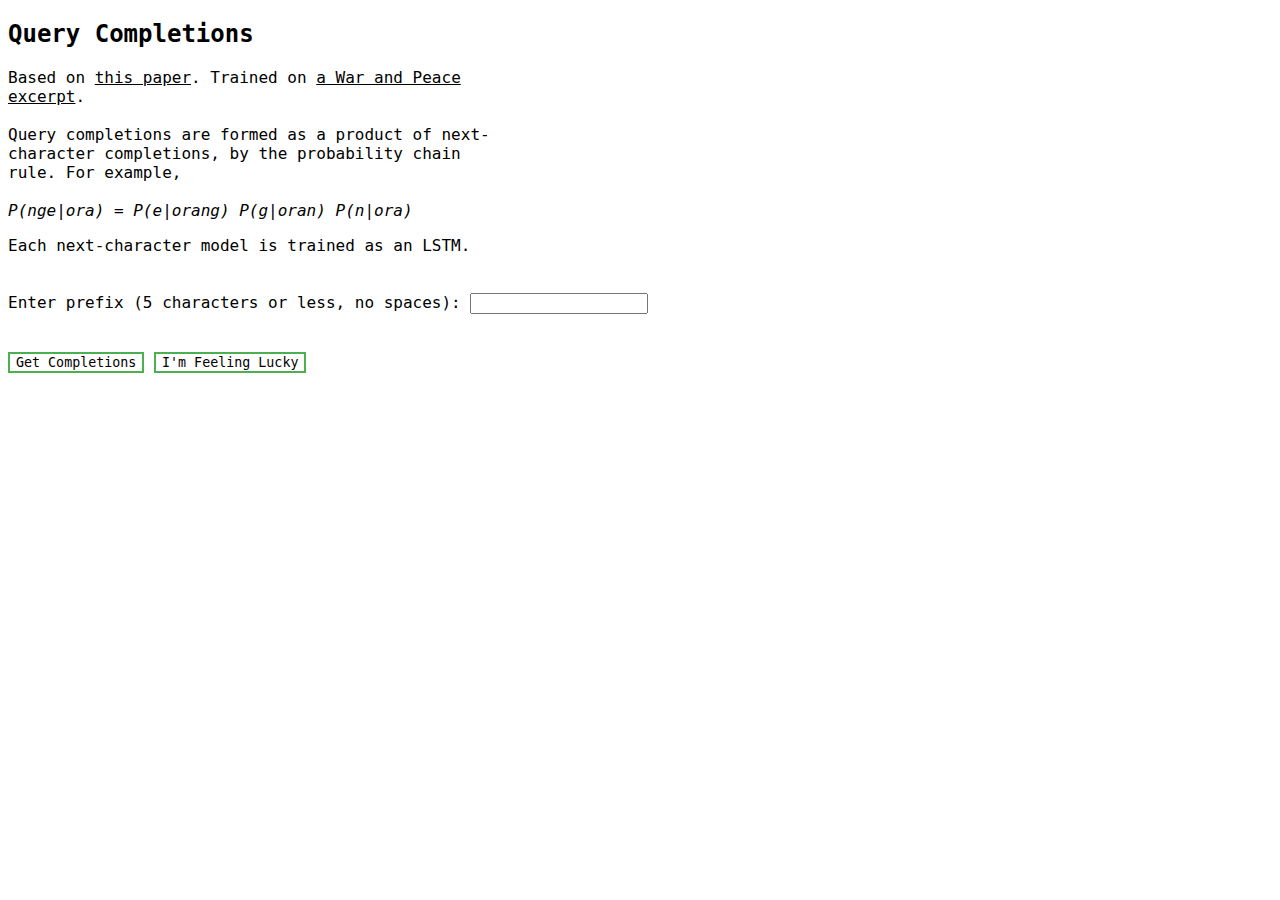
<file: templates/index.html>
<!DOCTYPE html>
<html lang="en">
<head>
    <meta charset="UTF-8">
    <title>Query Completions</title>
    <style type="text/css">@import url("../static/style.css");</style>
<!--<style type="text/css">-->
    <!--html *-->
<!--{-->
   <!--/*font-size: 1em !important;*/-->
   <!--color: #000 !important;-->
   <!--font-family: monospace, sans-serif !important;-->
<!--}-->
    <!--table {-->
        <!--/*font-family: "Helvetica", "Lucida Sans", "Lucida Sans Unicode", "Luxi Sans", Tahoma, sans-serif;*/-->
        <!--box-shadow: 1px 1px 5px rgba(0,0,0,0.5);-->
        <!--border-collapse: collapse;-->
        <!--border-spacing: 0;-->
    <!--}-->
    <!--table {-->
        <!--/*margin: auto;*/-->
    <!--}-->
    <!--table, td, th {-->
        <!--padding: 7px;-->
        <!--/*text-align: center;*/-->
        <!--border: 1px solid rgb(42, 107, 83);-->
    <!--}-->
    <!--th {-->
        <!--background-color: rgb(99, 156, 140);-->
        <!--color: white;-->
    <!--}-->
    <!--#likelihoods tr {-->
        <!--cursor: pointer;-->
    <!--}-->
    <!--#likelihoods div.bar {-->
        <!--height: 1em;-->
        <!--background: #80C0FF;-->
    <!--}-->
    <!--#likelihoods tr.active {-->
        <!--font-weight: bold;-->
    <!--}-->
    <!--#likelihoods tr.active div.bar {-->
        <!--background: #60A0FF;-->
    <!--}-->
     <!--button {-->
      <!--transition-duration: 0.4s;-->
<!--background-color: white;-->
  <!--color: black;-->
  <!--border: 2px solid #4CAF50; /* Green */-->
      <!--}-->
    <!--button:hover {-->
         <!--background-color: #4CAF50; /* Green */-->
  <!--color: white;-->

    <!--}-->

<!--</style>-->
    <script type="text/javascript" src="../static/tablegen.js"></script>
    <script type="text/javascript" src="https://d3js.org/d3.v3.min.js"></script>
</head>
<body>

<div class="vert-main">

    <div class="horz-ma  ">

        <article>
            <h2>Query Completions</h2>
            <noscript>
                <p>This requires JavaScript, which is not supported by your browser or is disabled.</p>
            </noscript>

            <p style="width: 500px;">
                Based on <a href="https://sigir-ecom.github.io/ecom18Papers/paper24.pdf">this paper</a>.
                Trained on <a href="../../warandpeace.txt">a War and Peace excerpt</a>.

                <br><br>
                Query completions are formed as a product of next-character completions, by the probability
                chain rule. For example,
                <br><br>
                <i>P(nge|ora) = P(e|orang) P(g|oran) P(n|ora)</i>
            </p>

            Each next-character model is trained as an LSTM.
            <br/>
            <br/>
            <br/>
            <label for="prefix">Enter prefix (5 characters or less, no spaces):</label>

    <input type="text" id="prefix" name="q">
            <br/>
            <b id="textlimit"></b>

            <br/>
            <br/>
    <button type="button" onclick="submit()">Get Completions</button>
             <button type="button" onclick="lucky()">I'm Feeling Lucky</button>

            <div id="results">
                <br/>
                <br/>
                <br/>


            </div>

        </article>

    </div>

</div>
</body>
</html>
</file>
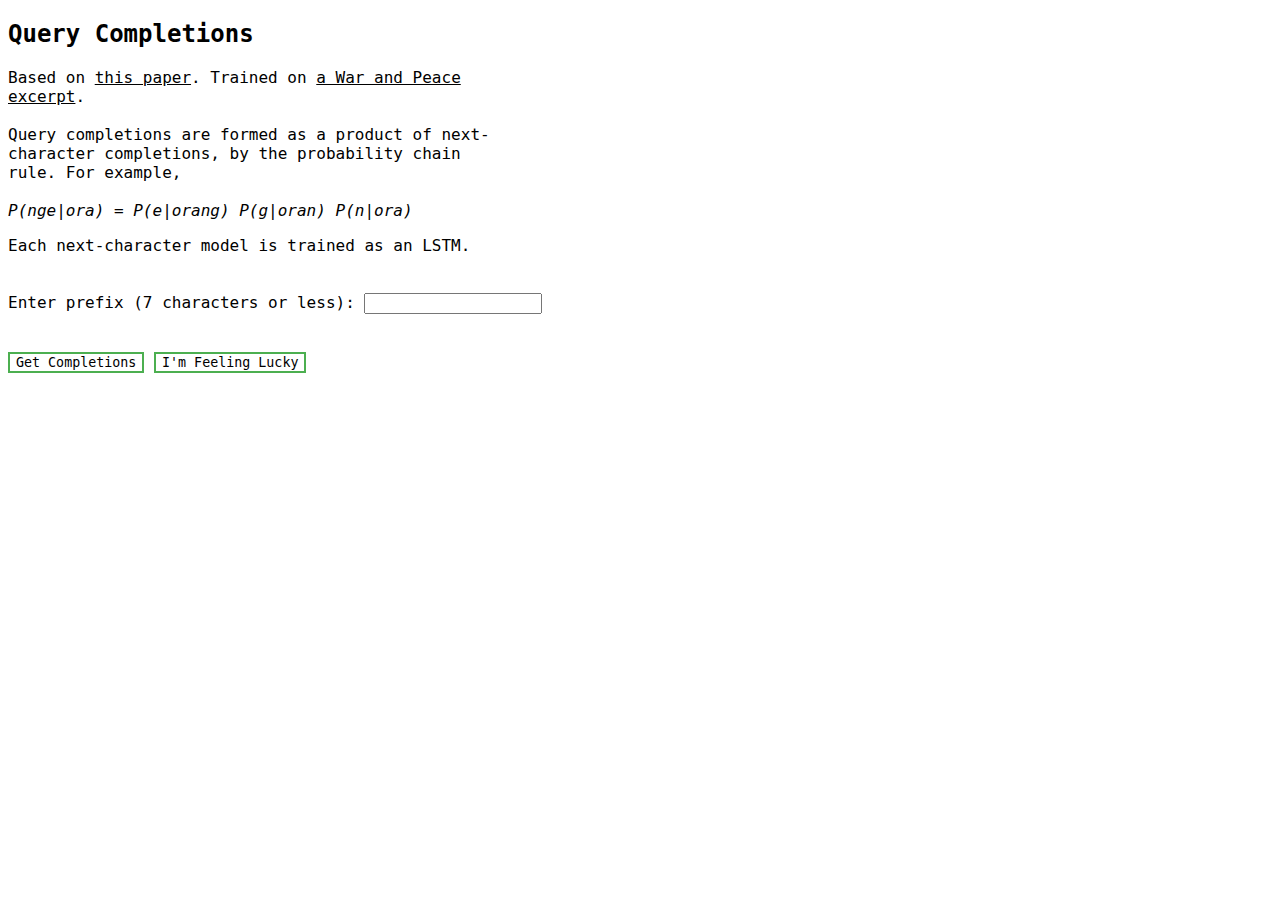
<file: ui/index.html>
<!DOCTYPE html>
<html lang="en">
<head>
    <meta charset="UTF-8">
    <title>Query Completions</title>
<style type="text/css">
    html *
{
   /*font-size: 1em !important;*/
   color: #000 !important;
   font-family: monospace, sans-serif !important;
}
    table {
        /*font-family: "Helvetica", "Lucida Sans", "Lucida Sans Unicode", "Luxi Sans", Tahoma, sans-serif;*/
        box-shadow: 1px 1px 5px rgba(0,0,0,0.5);
        border-collapse: collapse;
        border-spacing: 0;
    }
    table {
        /*margin: auto;*/
    }
    table, td, th {
        padding: 7px;
        /*text-align: center;*/
        border: 1px solid rgb(42, 107, 83);
    }
    th {
        background-color: rgb(99, 156, 140);
        color: white;
    }
    #likelihoods tr {
        cursor: pointer;
    }
    #likelihoods div.bar {
        height: 1em;
        background: #80C0FF;
    }
    #likelihoods tr.active {
        font-weight: bold;
    }
    #likelihoods tr.active div.bar {
        background: #60A0FF;
    }
     button {
      transition-duration: 0.4s;
background-color: white;
  color: black;
  border: 2px solid #4CAF50; /* Green */
      }
    button:hover {
         background-color: #4CAF50; /* Green */
  color: white;

    }

</style>

</head>
<body>

<div class="vert-main">

    <div class="horz-ma  ">

        <article>
            <h2>Query Completions</h2>
            <noscript>
                <p>This requires JavaScript, which is not supported by your browser or is disabled.</p>
            </noscript>

            <p style="width: 500px;">
                Based on <a href="https://sigir-ecom.github.io/ecom18Papers/paper24.pdf">this paper</a>.
                Trained on <a href="../warandpeace.txt">a War and Peace excerpt</a>.

                <br><br>
                Query completions are formed as a product of next-character completions, by the probability
                chain rule. For example,
                <br><br>
                <i>P(nge|ora) = P(e|orang) P(g|oran) P(n|ora)</i>
            </p>

            Each next-character model is trained as an LSTM.
            <br/>
            <br/>
            <br/>
            <label for="prefix">Enter prefix (7 characters or less):</label>

    <input type="text" id="prefix" name="q">
            <br/>
            <b id="textlimit"></b>

            <br/>
            <br/>
    <button type="button" onclick="submit()">Get Completions</button>
             <button type="button" onclick="lucky()">I'm Feeling Lucky</button>

            <div id="results">
                <br/>
                <br/>
                <br/>
                <script type="text/javascript" src="http://d3js.org/d3.v3.min.js"></script>
                 <script src="tablegen.js"></script>
            </div>

        </article>

    </div>

</div>
</body>
</html>
</file>
